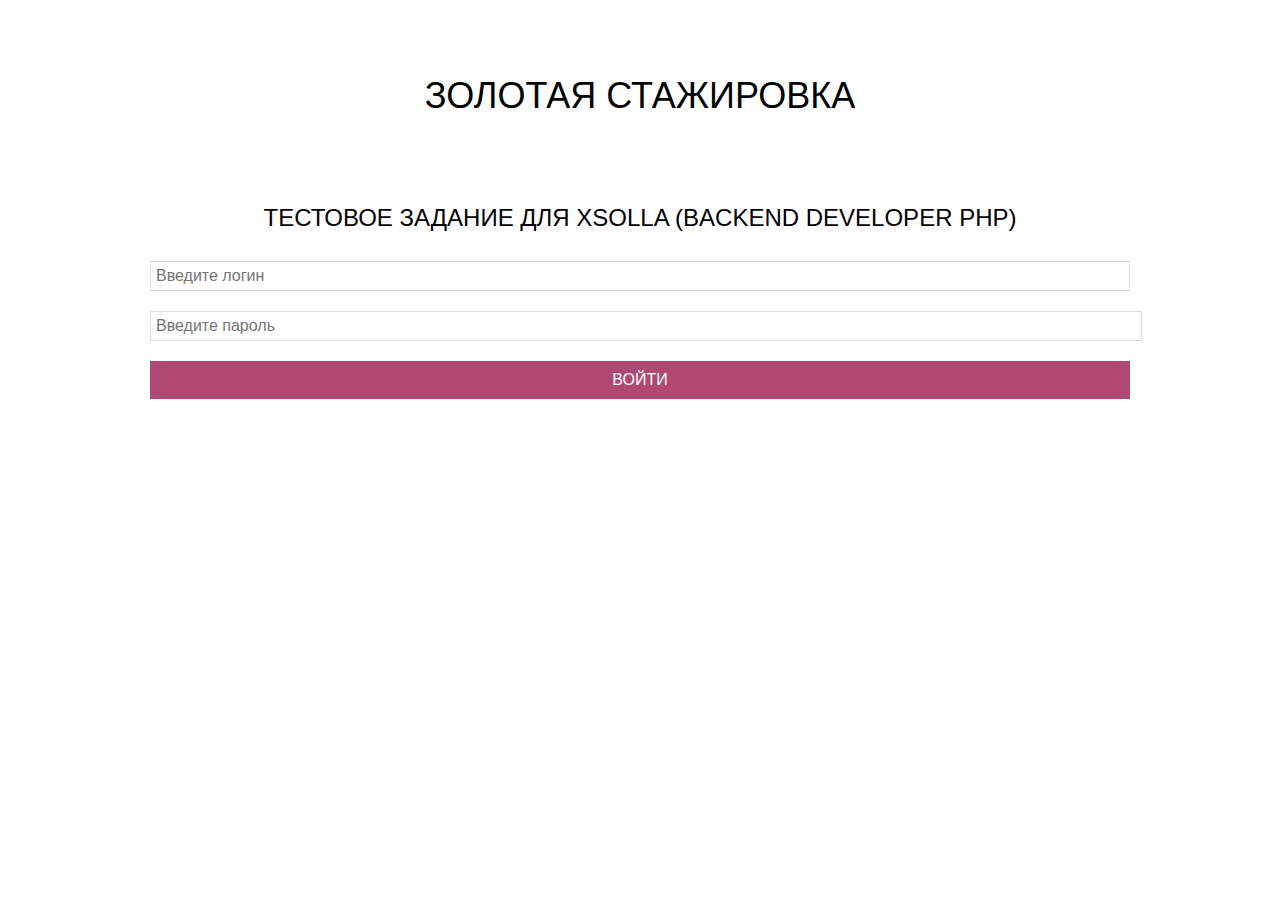
<file: auth.html>
<!DOCTYPE html>
<html>
<head>
 <script src='js/jquery-3.6.0.min.js'></script>
 <script src='js/system.js'></script>
 <script src='js/auth.js'></script>
 <link rel='stylesheet' href='styles.css'/>
 <meta http-equiv="Cache-Control" content="max-age=60, must-revalidate"/>
 <meta name="viewport" content="width=device-width, initial-scale=1">
</head>
<body>

<div class="maincontent">

<div class="title title-1">ЗОЛОТАЯ СТАЖИРОВКА</div>
<div class="title title-2">ТЕСТОВОЕ ЗАДАНИЕ ДЛЯ XSOLLA (BACKEND DEVELOPER PHP)</div>


<input type="text" id="user_login" placeholder="Введите логин"/>
<input type="password" id="user_password" placeholder="Введите пароль"/>
<div id="auth-status"></div>
<a href="javascript:void(0);" onClick="user_enter();" class='user-enter'>ВОЙТИ</a>
</div>

</body>
</html>
</file>
<file: styles.css>
@import url('https://svoiludi-a.akamaihd.net/css/google-fonts.css');
*{font-family:'Open Sans', sans-serif; font-weight:300; font-size:16px}
body{overflow-y:scroll}

input[type=text]{display:block; margin:10px 0; padding:5px; width:100%; border:1px solid #dddddd; box-sizing:border-box}
input[type=password]{margin:10px 0; padding:5px; width:100%; border:1px solid #dddddd}
a{color:#af4872; font-weight:400; text-decoration:none}

.layout-2{padding:25px}
.layout-3{margin:0 auto; width:930px; box-sizing:border-box; background:#ffffff}
.layout-4{padding:10px; width:100%; box-sizing:border-box}
.maincontent{margin:0 auto; width:100%; max-width:980px}

.user-enter{display:block; padding:10px 20px; background-color:#af4872; color:#ffffff; text-align:center}
#auth-status{margin:10px 0; color:red; text-align:center}

.title{padding:60px 0 15px 0; font-size:36px; font-weight:300; line-height:1.55; text-align:center; text-transform:uppercase}
.title-1{font-size:36px}
.title-2{font-size:24px}

.user-menu{padding:10px; background-color:#e5e4e4}
.user-menu > input[type=text]{display:inline-block; width:auto}
.user-menu > input[type=date]{display:inline-block}
.user-menu > input[type=time]{display:inline-block}

#todo-list{margin-top:25px}
.todo-list-item{margin:10px; padding:10px; background-color:#f7f7f7; border:1px solid; border-color:#dddddd}
.todo-list-item > div{margin:5px 0}
.todo-list-item-name{margin:5px 0; font-weight:400}

.todo-list-item-name > a{font-weight:600}
.todo-list-item-name > a:first-of-type{color:green}
.todo-list-item-name > a:last-of-type{color:red}

#todo-creation-status{color:red; text-align:center}
#todo-goldintern-status{color:red; text-align:center}
</file>
